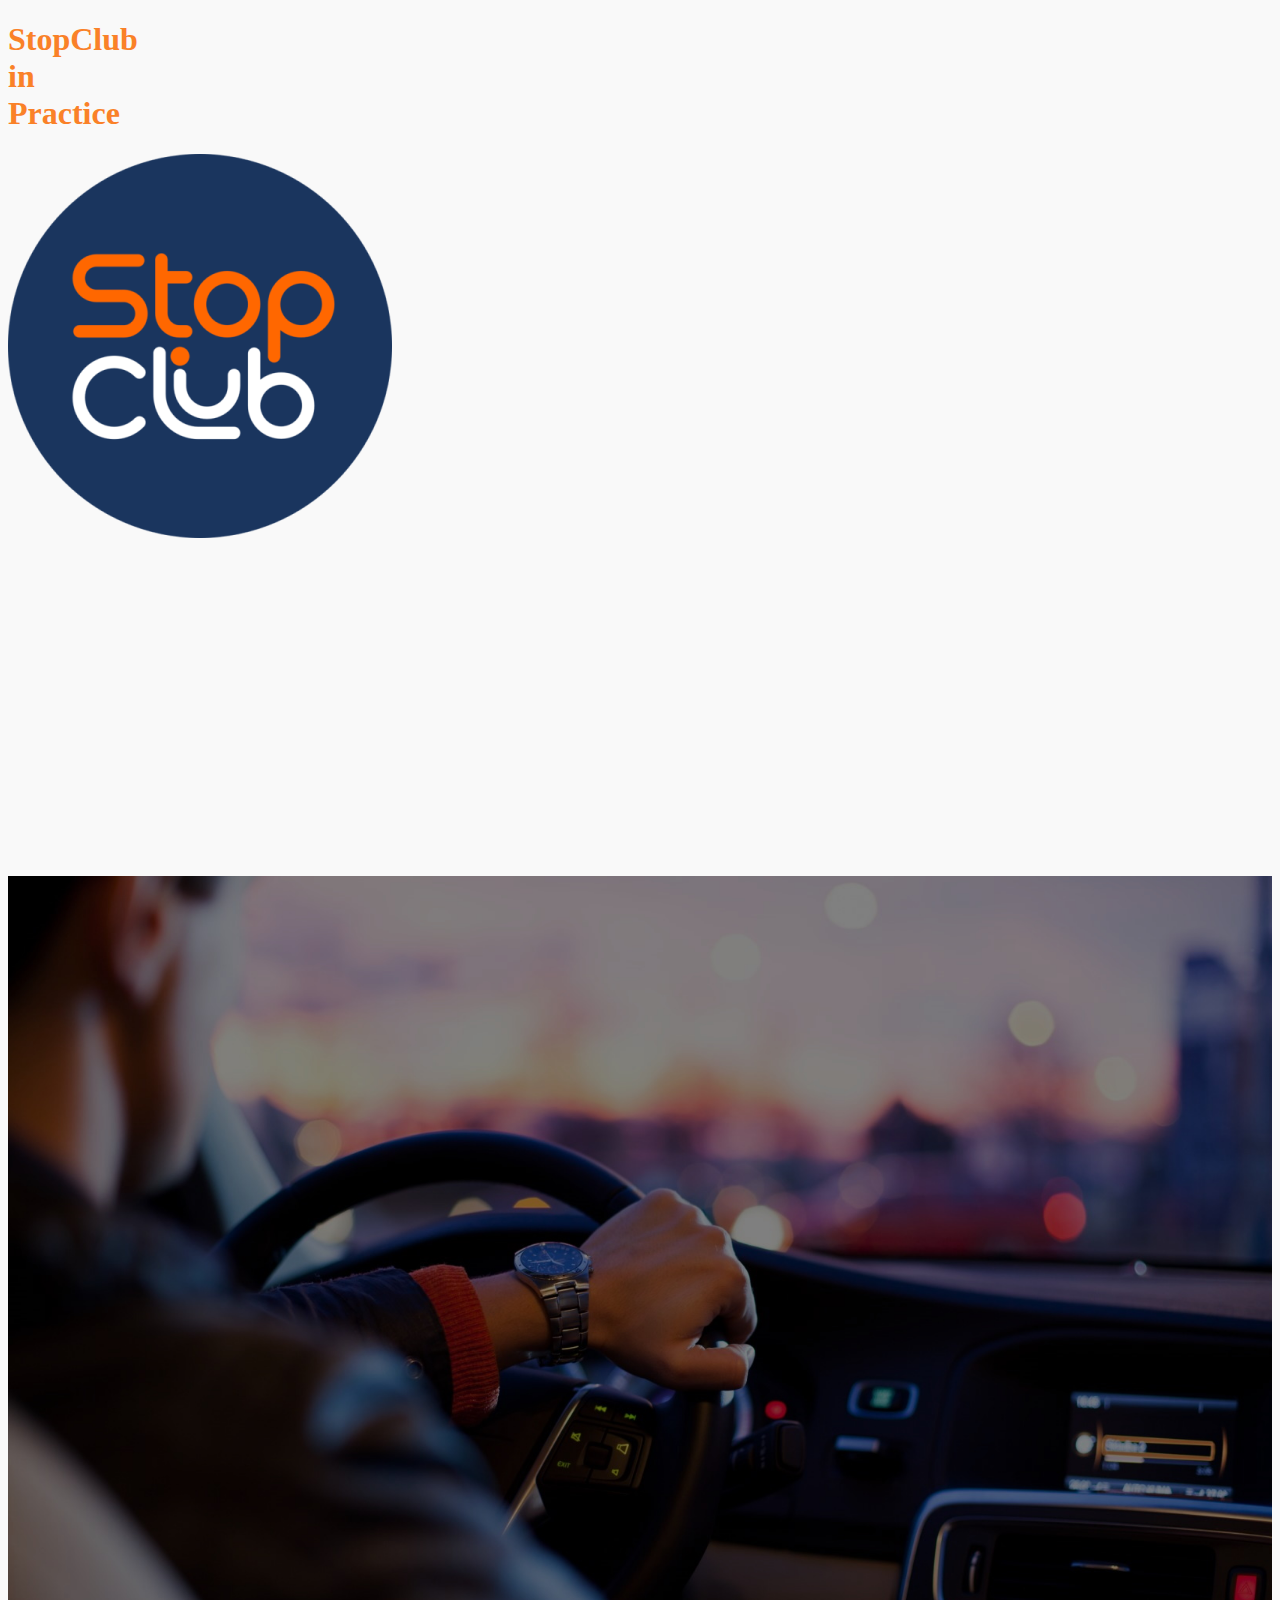
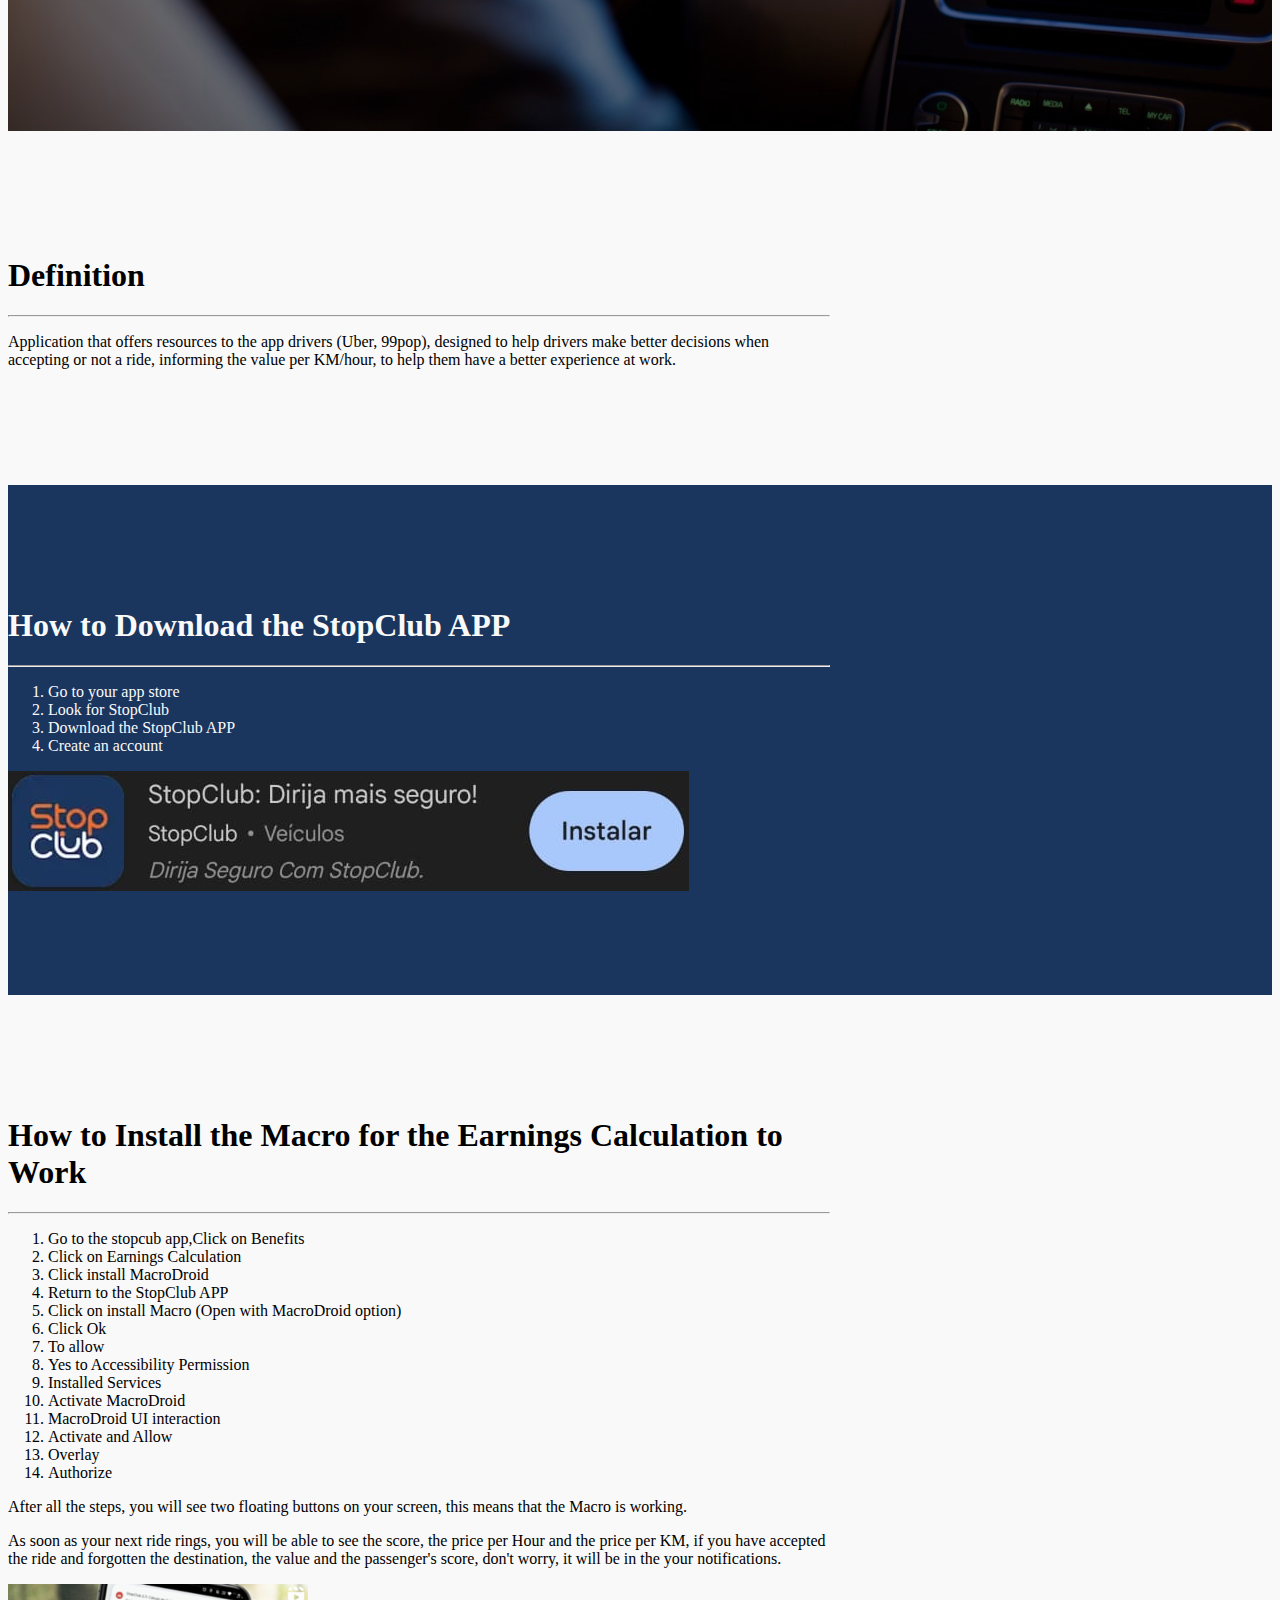
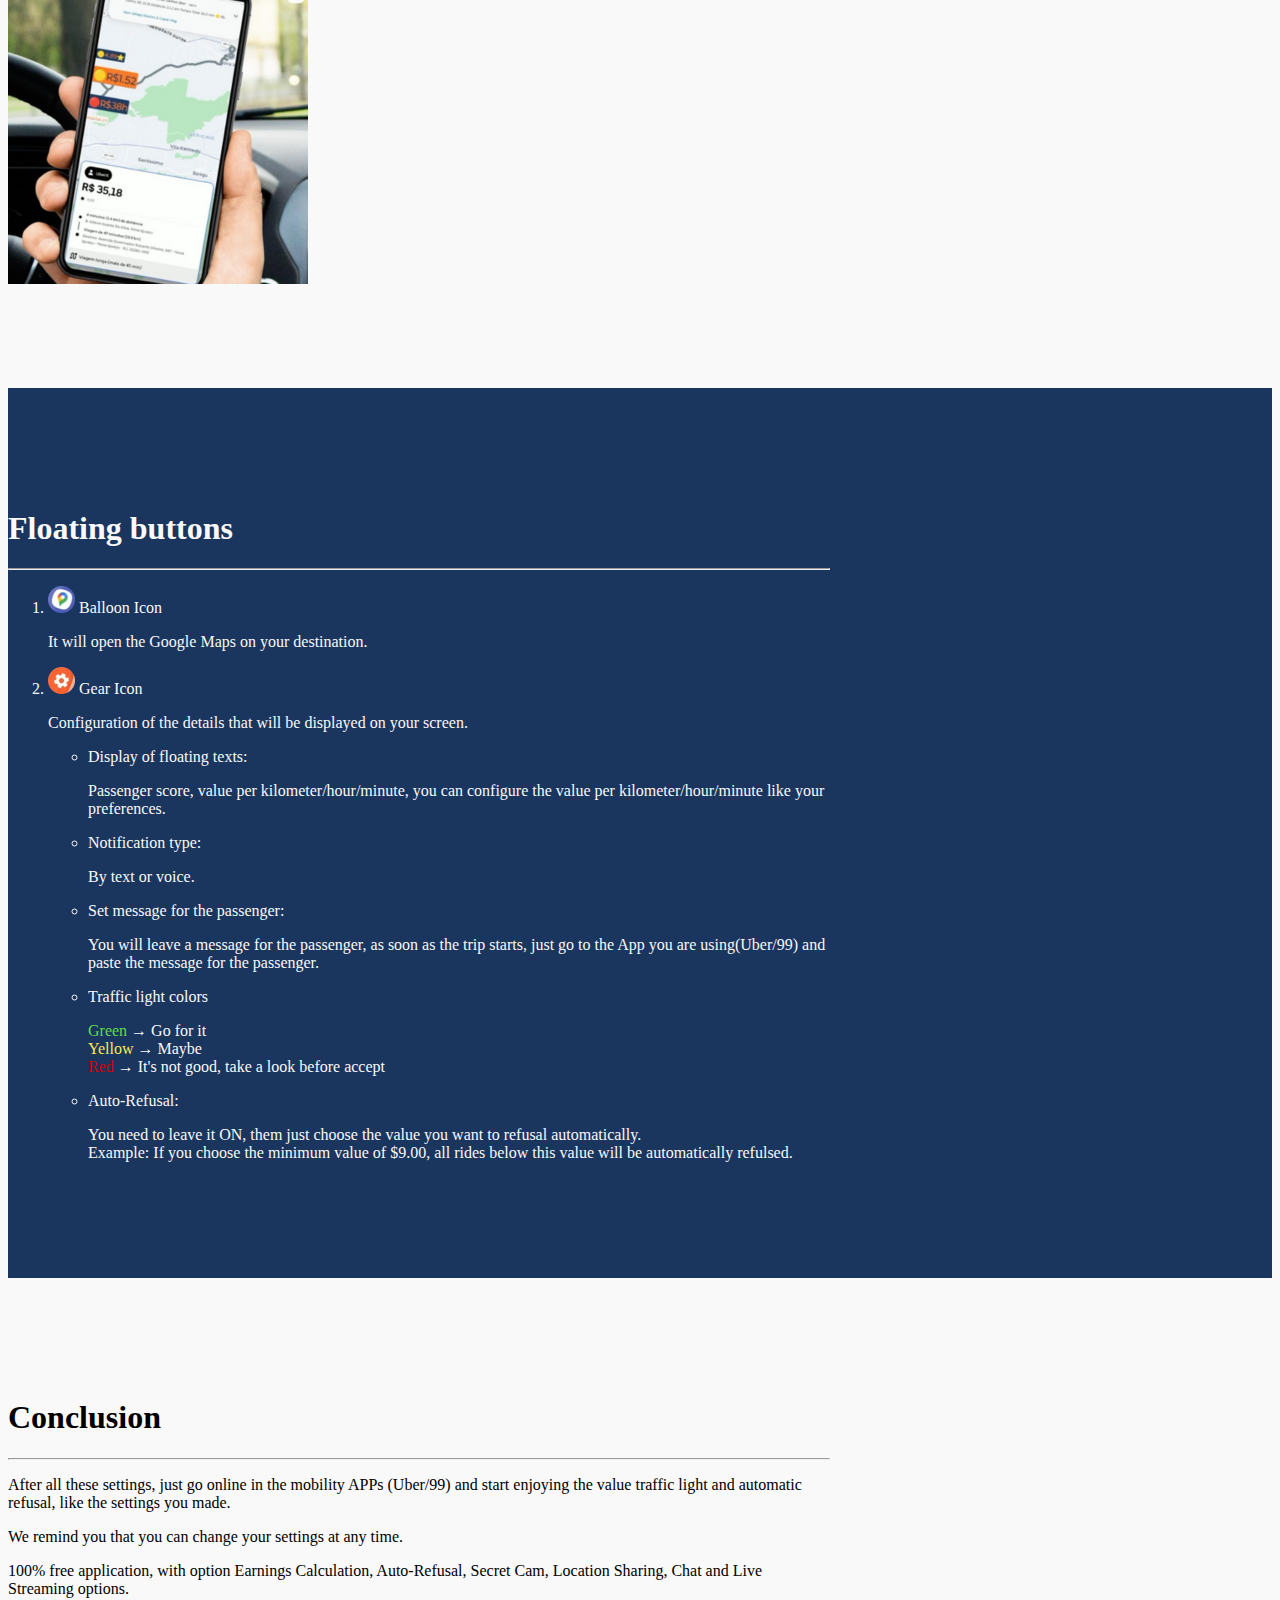
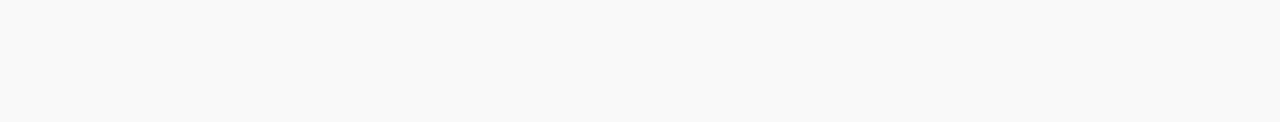
<file: index.html>
<!DOCTYPE html>
<html lang="en">
<head>
    <meta charset="UTF-8">
    <meta name="viewport" content="width=device-width, initial-scale=1.0">
    <title>StopClub in Practice</title>
    <!-- BOOTSTRAP -->
    <link href="https://cdn.jsdelivr.net/npm/bootstrap@5.3.2/dist/css/bootstrap.min.css" rel="stylesheet" integrity="sha384-T3c6CoIi6uLrA9TneNEoa7RxnatzjcDSCmG1MXxSR1GAsXEV/Dwwykc2MPK8M2HN" crossorigin="anonymous">

    <!-- CSS -->
    <link rel="stylesheet" href="css/styles.css">

    <!-- ICONE -->
    <link rel="icon" href="imgs/stopclub_pageicon.png"></link>
</head>
<body>
    <!-- IMAGEM + TEXTO -->
    <div class="container-fluid p-0">
        <div class="position-absolute d-flex justify-content-center align-items-center gap-2 cover">
            <h1 class="fw-bold text-center display-1 title">StopClub<br>in<br>Practice</h1>
            <img class="img-fluid icon" src="imgs/stopclub_icon.png">
        </div>    
    </div>

    <!-- FUNDO -->
    <div class="container-fluid p-0">
        <img class="object-fit-cover cover" src="imgs/cover.jpg">
    </div>

    <!-- DEFINIÇÃO -->
    <div class="container-fluid white-container">
        <h1>Definition</h1>
        <hr>
        <p class="fs-5">Application that offers resources to the app drivers (Uber, 99pop), designed to help drivers make better decisions when accepting or not a ride, informing the value per KM/hour, to help them have a better experience at work.</p">
    </div>

    <!-- BAIXAR O STOPCLUB-->
    <div class="container-fluid blue-container">
        <div class="container-fluid px-0">
            <h1>How to Download the StopClub APP</h1>
            <hr>
            <div class="d-flex justify-content-between align-items-center w-100">
                <ol>
                    <li class="fs-5">Go to your app store </li>
                    <li class="fs-5">Look for StopClub</li>
                    <li class="fs-5">Download the StopClub APP</li>
                    <li class="fs-5">Create an account</li>
                </ol>

                <img class="img-fluid w-50 rounded-4" src="imgs/stopclub_playstore.png">
            </div>
        </div>
    </div>

    <!-- BAIXAR A MACRO -->
    <div class="container-fluid white-container">
        <h1>How to Install the Macro for the Earnings Calculation to Work</h1>
        <hr>

        <ol>
            <li class="fs-5">Go to the stopcub app,Click on Benefits</li>
            <li class="fs-5">Click on Earnings Calculation</li>
            <li class="fs-5">Click install MacroDroid</li>
            <li class="fs-5">Return to the StopClub APP</li>
            <li class="fs-5">Click on install Macro (Open with MacroDroid option)</li>
            <li class="fs-5">Click Ok</li>
            <li class="fs-5">To allow</li>
            <li class="fs-5">Yes to Accessibility Permission</li>
            <li class="fs-5">Installed Services</li>
            <li class="fs-5">Activate MacroDroid</li>
            <li class="fs-5">MacroDroid UI interaction</li>
            <li class="fs-5">Activate and Allow</li>
            <li class="fs-5">Overlay</li>
            <li class="fs-5">Authorize</li>
        </ol>

        <div class="d-flex justify-content-center align-items-center gap-3">
            <span>
                <p class="fs-5">After all the steps, you will see two floating buttons on your screen, this means that the Macro is working.</p>
                <p class="fs-5">As soon as your next ride rings, you will be able to see the score, the price per Hour and the price per KM, if you have accepted the ride and forgotten the destination, the value and the passenger's score, don't worry, it will be  in the your notifications.</p>    
            </span>

            <img class="img-fluid rounded-4" src="imgs/semaforo_de_ganhos.png">
        </div>
    </div>

    <!-- BOTÕES FLUTUANTES -->
    <div class="container-fluid blue-container">
        <div class="container-fluid px-0">
            <h1>Floating buttons</h1>
            <hr>
            <ol>
                <li class="fs-5"><img class="mx-1 floatIcon" src="imgs/gmaps.png"> Balloon Icon</li>
                <p class="fs-6">It will open  the Google Maps on your destination.</p>

                <li class="fs-5"><img class="mx-1 floatIcon" src="imgs/config.png"> Gear Icon</li>
                <p class="fs-6">Configuration of the details that will be displayed on your screen.</p>

                <ul>
                    <li class="fs-5">Display of floating texts:</li>
                    <p class="fs-6">Passenger score, value per kilometer/hour/minute, you can configure the value per kilometer/hour/minute like your preferences.</p>

                    <li class="fs-5">Notification type:</li>
                    <p class="fs-6">By text or voice.</p>
                    
                    <li class="fs-5">Set message for the passenger:</li>
                    <p class="fs-6"> You will leave a message for the passenger, as soon as the trip starts, just go to  the App you are using(Uber/99) and paste the message for the passenger.</p>
                    
                    <li class="fs-5">Traffic light colors</li>
                    <p class="fs-6"><span class="green">Green</span> → Go for it<br><span class="yellow">Yellow</span> → Maybe<br><span class="red">Red</span> → It's not good, take a look before accept</p>
                    
                    <li class="fs-5">Auto-Refusal:</li>
                    <p class="fs-6">You need to leave it ON, them just choose the value you want to refusal automatically.<br>Example: If you choose the minimum value of $9.00, all rides below this value will be automatically refulsed.</p>
                </ul>
            </ol>
        </div>
    </div>

    <!-- FINALIZAÇÃO -->
    <div class="container-fluid white-container">
        <h1>Conclusion</h1>
        <hr>
        <p class="fs-5">After all these settings, just go online in the mobility APPs (Uber/99) and start enjoying the value traffic light and automatic refusal, like the  settings you made.</p>
        <p class="fs-5">We remind you that you can change your settings at any time.</p>
        <p class="fs-5">100% free application, with option  Earnings Calculation, Auto-Refusal, Secret Cam, Location Sharing, Chat and Live Streaming options.</p>
    </div>
</body>
    <!-- BOOTSTRAP -->
    <script src="https://cdn.jsdelivr.net/npm/bootstrap@5.3.2/dist/js/bootstrap.bundle.min.js" integrity="sha384-C6RzsynM9kWDrMNeT87bh95OGNyZPhcTNXj1NW7RuBCsyN/o0jlpcV8Qyq46cDfL" crossorigin="anonymous"></script>
</html>
</file>
<file: css/styles.css>
body {
    background-color: #F9F9F9;
}

.cover {
    height: 95vh;
    width: 100%;
}

.title {
    color: #fa8128;
}

.icon {
    max-width: 45%;
}

.white-container, .blue-container div{
    width: 65%;
}

.white-container, .blue-container {
    padding: 100px 0;
}

.blue-container {
    background-color: #1a355e;
    color: #f9f9f9;
}

.floatIcon {
    width: 27px;
}

.green {
    color: #62db4b;
}

.yellow {
    color: #fde559;
}

.red {
    color: #d10201;
}
</file>
